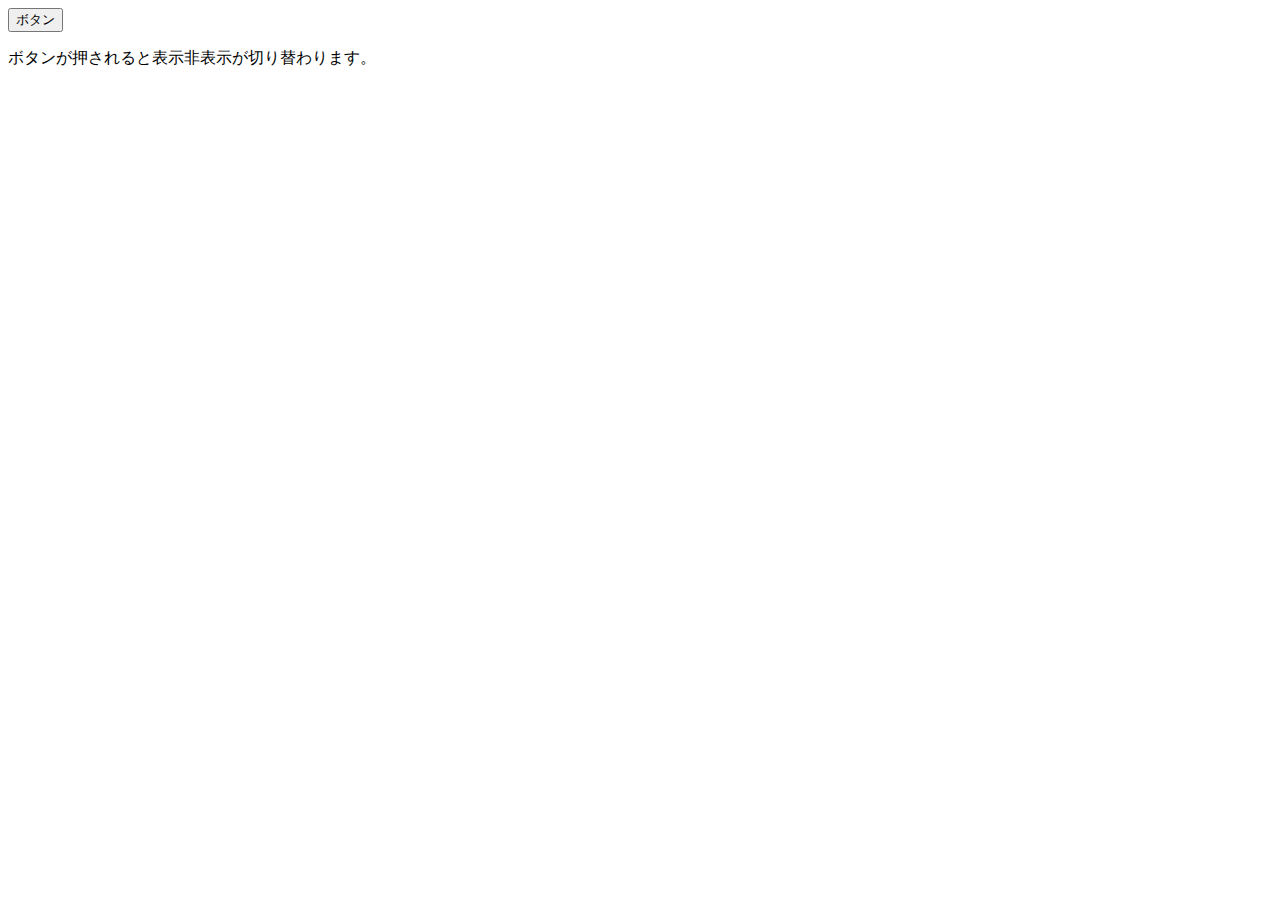
<file: JavaStudy/JavaScript/2-2/index.html>
<!DOCTYPE html>
<html lang="en">
<head>
    <meta charset="UTF-8">
    <meta name="viewport" content="width=device-width, initial-scale=1.0">
    <title>Document</title>
</head>
<body>
    <input type="button" value="ボタン" onClick="changeBtn()">
    <p id="p1">ボタンが押されると表示非表示が切り替わります。</p>

    <script>
        function changeBtn() {
            // ①id「p1」の要素を取得
            const p1 = document.getElementById("p1");
            // ②取得したp1に「display:none」が無かったら、「display:none」を付与する。
            // 取得したp1に「display:none」があったら、「display:block」を付与する。
            if(p1.style.display=="block"){	
		p1.style.display ="none";
	        }else{
		p1.style.display ="block";
	}
        }
    </script>
</body>
</html>
</file>
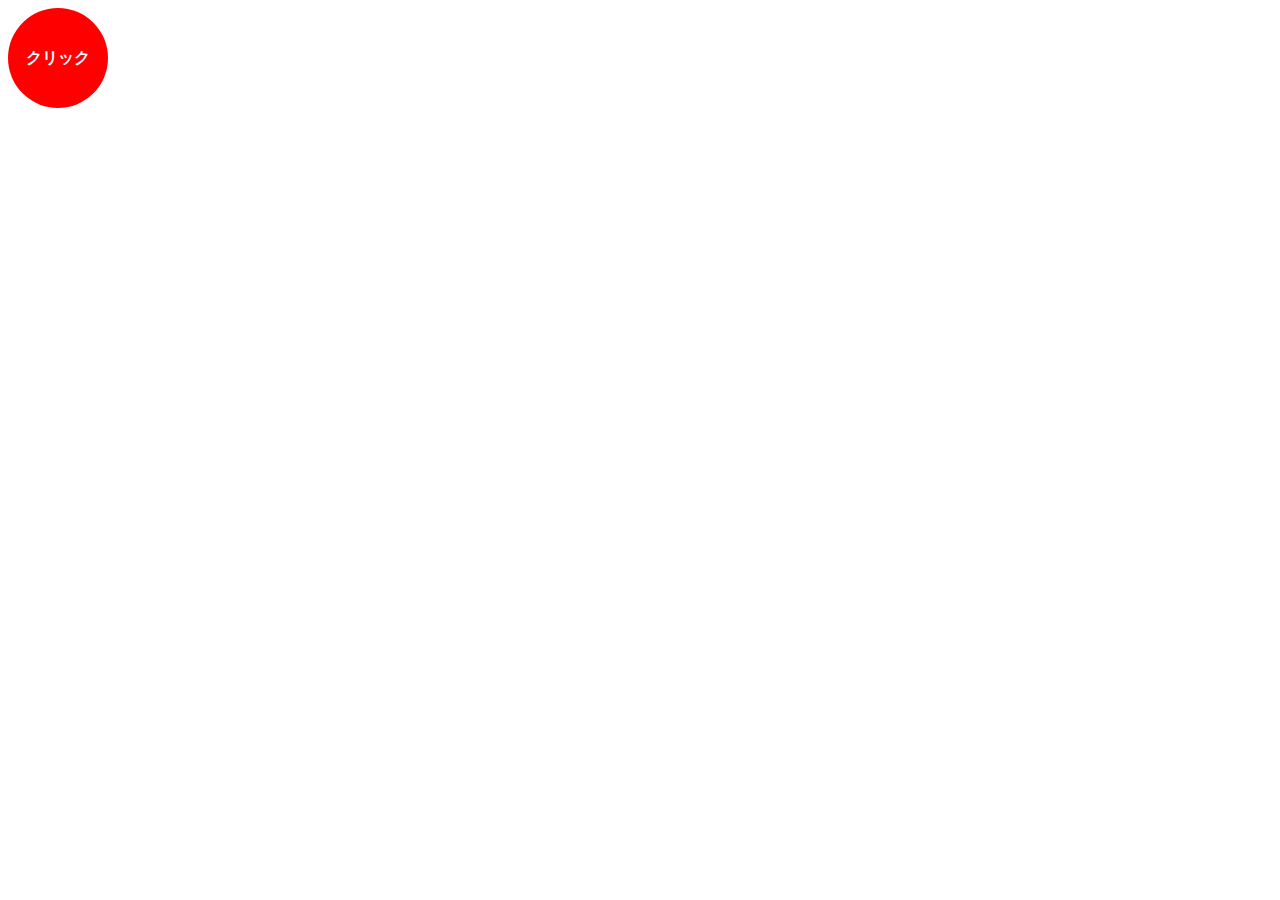
<file: JavaStudy/JavaScript/2-3/index.html>
<!DOCTYPE html>
<html lang="en">
<head>
    <meta charset="UTF-8">
    <meta name="viewport" content="width=device-width, initial-scale=1.0">
    <title>Document</title>
    <style>
        #btn {
            height: 100px;
            width: 100px;
            background-color: red;
            border-radius: 50%;
            color: white;
            text-align: center;
            line-height: 100px;
            cursor: pointer;;
            font-weight: bold;
            user-select: none;
        }
        #btn:hover {
            opacity: 0.9;
        }
    </style>
</head>
<body>
    <div id="btn">クリック</div>
    <script>
    //btnを取得
    const btn = document.getElementById('btn');

    // ボタンがクリックされたら、という処理の始まり
    btn.addEventListener('click', function() {
        //①配列で「大吉」「中吉」「凶」を準備
        const Fortune = ["大吉","中吉","凶"];
        //②乱数を発生させて、その値を取得
        const FortuneNo =  Math.floor( Math.random() * Fortune.length );
        //③取得した **btn** の「クリック」という文字を配列の中身の文字にランダムに変化させる
        btn.textContent = Fortune[FortuneNo];
    }, false);
    </script>
</body>
</html>
</file>
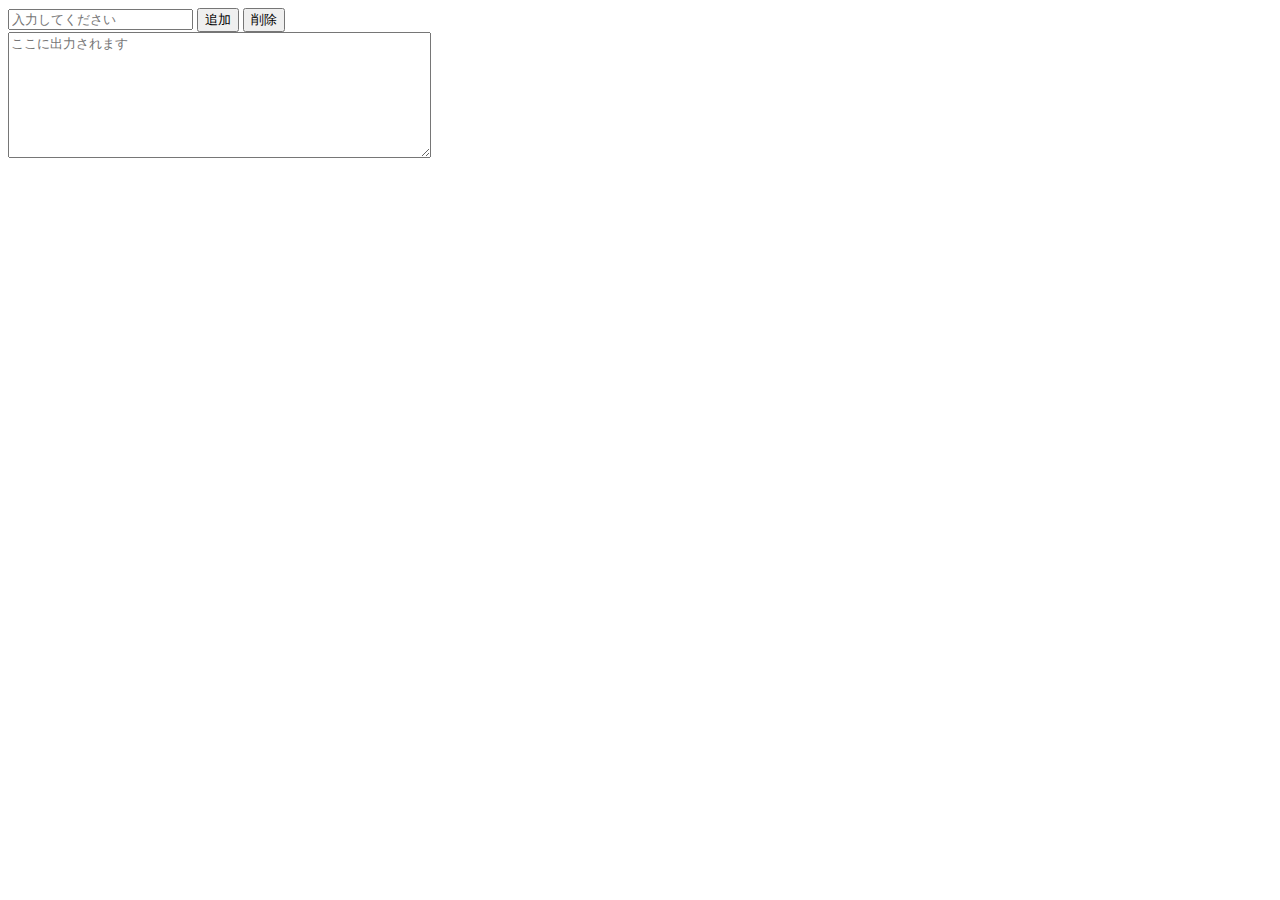
<file: JavaStudy/JavaScript/2-4/index.html>
<!DOCTYPE html>
<html lang="en">
<head>
    <meta charset="UTF-8">
    <meta name="viewport" content="width=device-width, initial-scale=1.0">
    <title>Document</title>
</head>
<body>
    <input type="text" id="text1" placeholder="入力してください">
    <input type="button" value="追加" onclick="addText();">
    <input type="button" value="削除" onclick="deleteText();">
    <br>
    <textarea id="area1" cols="50" rows="8" placeholder="ここに出力されます"></textarea>
    
    <script>   
    function addText() {
        //①入力欄のテキストを取得
        var ta1 = document.getElementById('text1').value;
        //②出力欄のテキストエリアを取得
        document.getElementById('area1').value;
        //③出力欄に入力された文字列を足していく
        document.getElementById('area1').value += ta1 + "\n";

    }

    function deleteText() {
        //④出力欄のテキストを空にする
        let ta2  = document.getElementById('area1');
        ta2.value = "";
        //⑤入力欄のテキストを空にする
        let ta1 = document.getElementById('text1');
        ta1.value= "";
    }
    </script>
</body>
</html>
</file>
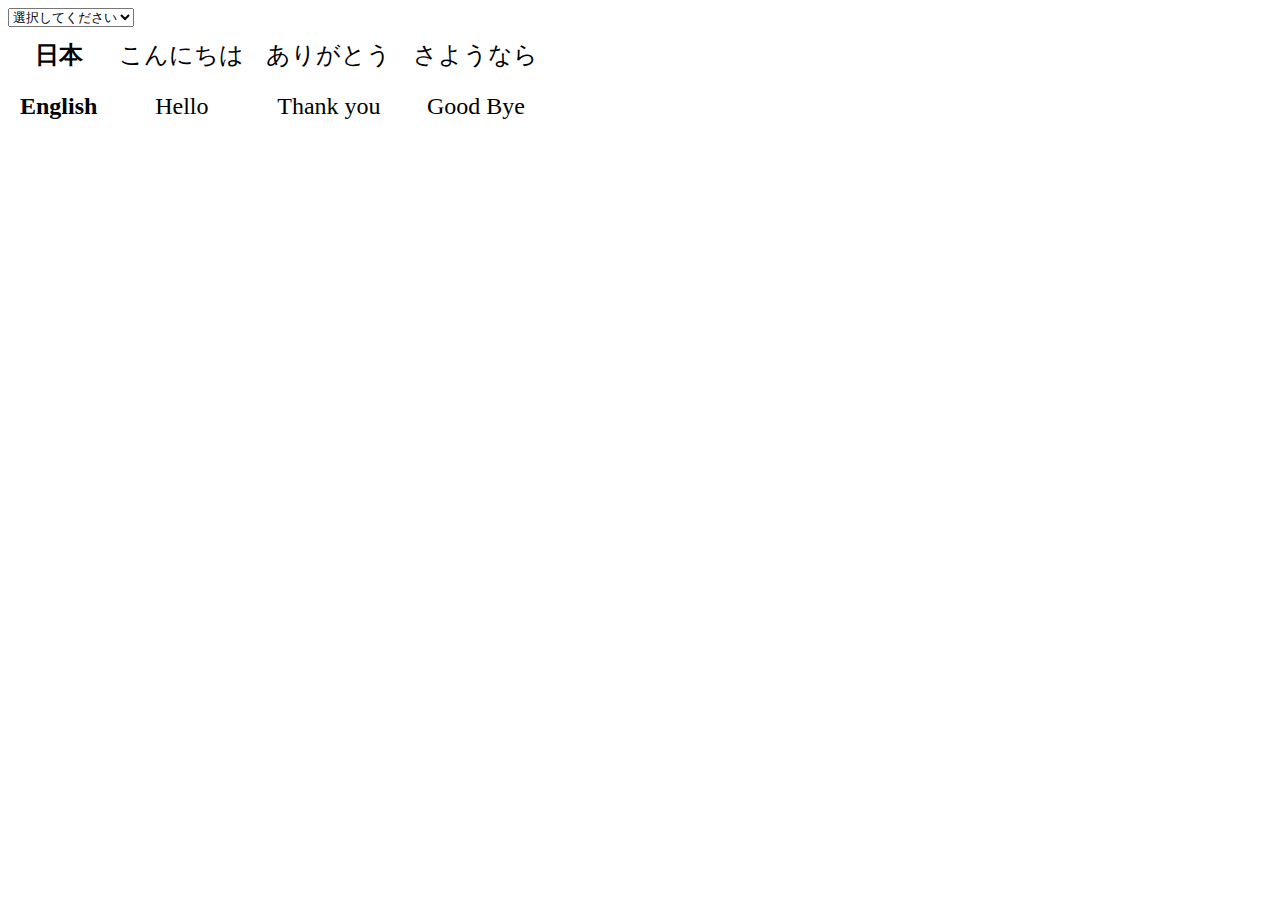
<file: JavaStudy/JavaScript/2-5/index.html>
<!DOCTYPE html>
<html lang="en">
<head>
    <meta charset="UTF-8">
    <meta name="viewport" content="width=device-width, initial-scale=1.0">
    <title>Document</title>
    <style>
        table {
            font-size: 1.5em;
            text-align: center;
        }

        th, td {
            padding : 10px;
        }

    </style>
</head>
<body>
    <select id="laungage" onchange="changeLang()">
        <option value="select">選択してください</option>
        <option value="selected_jpn">日本語</option>
        <option value="selected_en">English</option>
        <option value="selected_all">全て表示</option>
    </select>
    <table>
        <tr id = "japan">
            <th>日本</th>
            <td>こんにちは</td>
            <td>ありがとう</td>
            <td>さようなら</td>
        </tr>
        <tr id ="english">
            <th>English</th>
            <td>Hello</td>
            <td>Thank you</td>
            <td>Good Bye</td>
        </tr>
    </table>

    <script>
        //①onchangeで使用されている関数の中身を実装してください。
        function changeLang(){

            id=document.getElementById('laungage').value;
            if(id=="selected_all"){
            document.getElementById('japan').style.display = "";
            document.getElementById('english').style.display = ""; 
            
        }
        else if (id=="selected_jpn"){
            document.getElementById('japan').style.display = "";
            document.getElementById('english').style.display = "none"; 
        }
        else if (id=="selected_en"){
            document.getElementById('japan').style.display = "none";
            document.getElementById('english').style.display = ""; 
            
        }
        
    }
        

    </script>
</body>
</html>
</file>
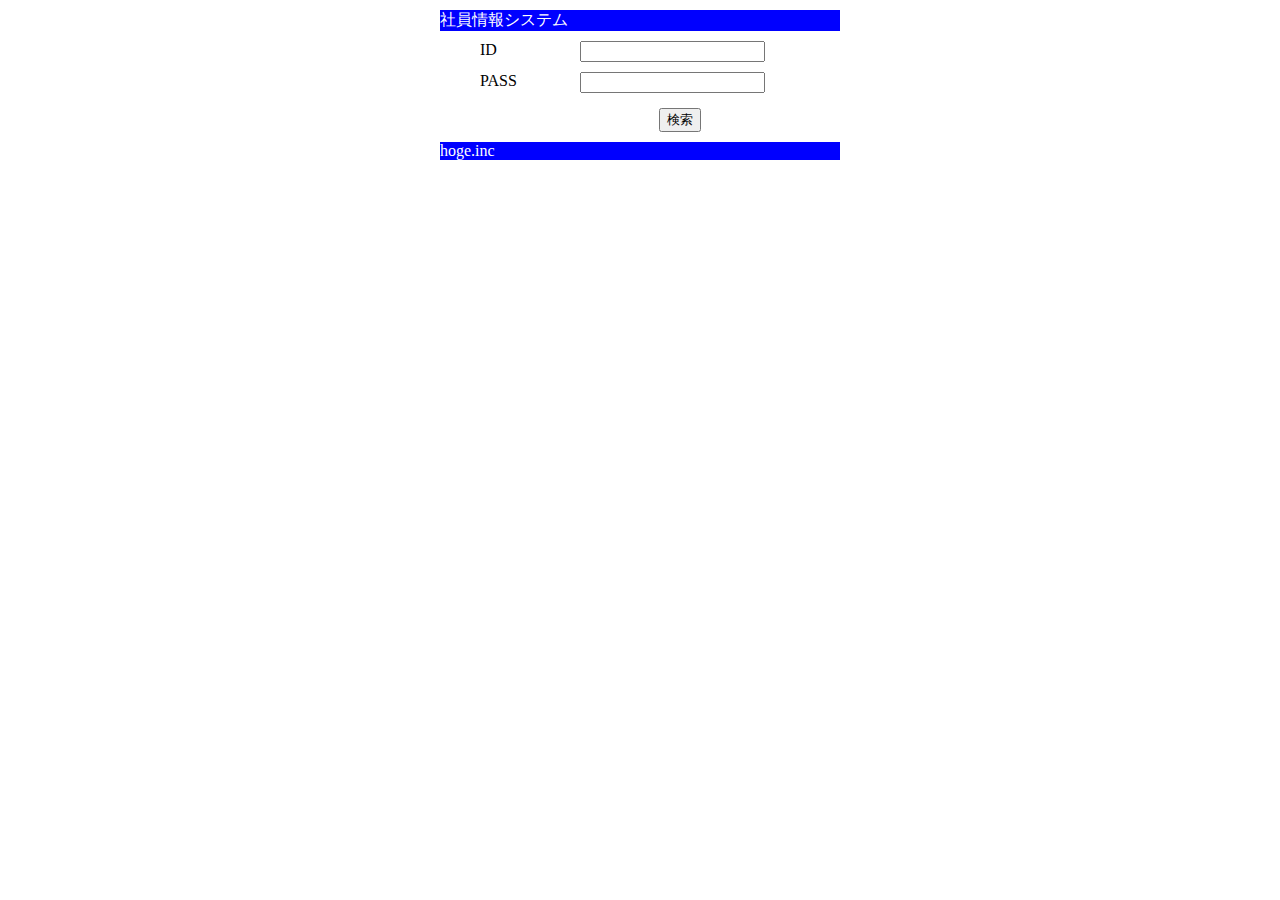
<file: JavaStudy/Check-4/src/main/webapp/index.html>
<!DOCTYPE html>
<html>
<head>
<meta charset="UTF-8">
<title>社員情報システム</title>
<link rel="stylesheet" type="text/css" href="index.css">
</head>
<body>
 <form action="/Check4/search" method="post">
 <div class="wrapper">
 <div class="header">社員情報システム</div>
 <ul>
 <!-- ID入力欄 -->
 <li class="id">
 <label for="id">ID</label>
 <input type="text" name="id" value="" size="20">
 </li>
 <!-- パスワードを入力する欄を作成してください -->
 <li class="pass">
 <label for="password">PASS</label>
 <input type="password" name="password" value="" size="20">
 </li>
 <!-- 検索ボタン -->
 <li><input id="button" type="submit" name="button" value="検索">
 </li>
 </ul>
 <div class="footer">hoge.inc</div>
 </div>
 </form>
</body>
</html>
</file>
<file: JavaStudy/Check-4/src/main/webapp/index.css>
@charset "utf-8";
 
.wrapper{
 margin: 0 auto;
 width: 400px
}
.header{
 float: auto;
 margin-top: 10px;
 width: 400pX;
 text-align: left;
 background-color: blue;
 color:white;
 align-items: center;
 
 
 /* 問① 背景を青色にする */
 
 /* 問② 文字の色を白にする */
 
 /* 問③ 背景に対して文字を縦方向に中央揃え */
 
}
 
ul li {
 margin-top: 10px;
 list-style: none;
}
 
label {
 width: 100px;
 float: left;
}
 
ul {
 width: 400px;
 margin: 0 auto;
}
input#button {
 display: block;
 margin: 0 auto;
}
ul li.pass {
 margin-bottom: 15px;
}
 
.footer{
 float: auto;
 margin-top: 10px;
 width: 400pX;
 text-align: left;
 background-color: blue;
 color:white;
 align-items: center;
 /* 問④ 背景を青色にする */
 
 /* 問⑤ 文字の色を白にする */
 
 /* 問⑥ 背景に対して文字を縦方向に中央揃え */
 
}
</file>
